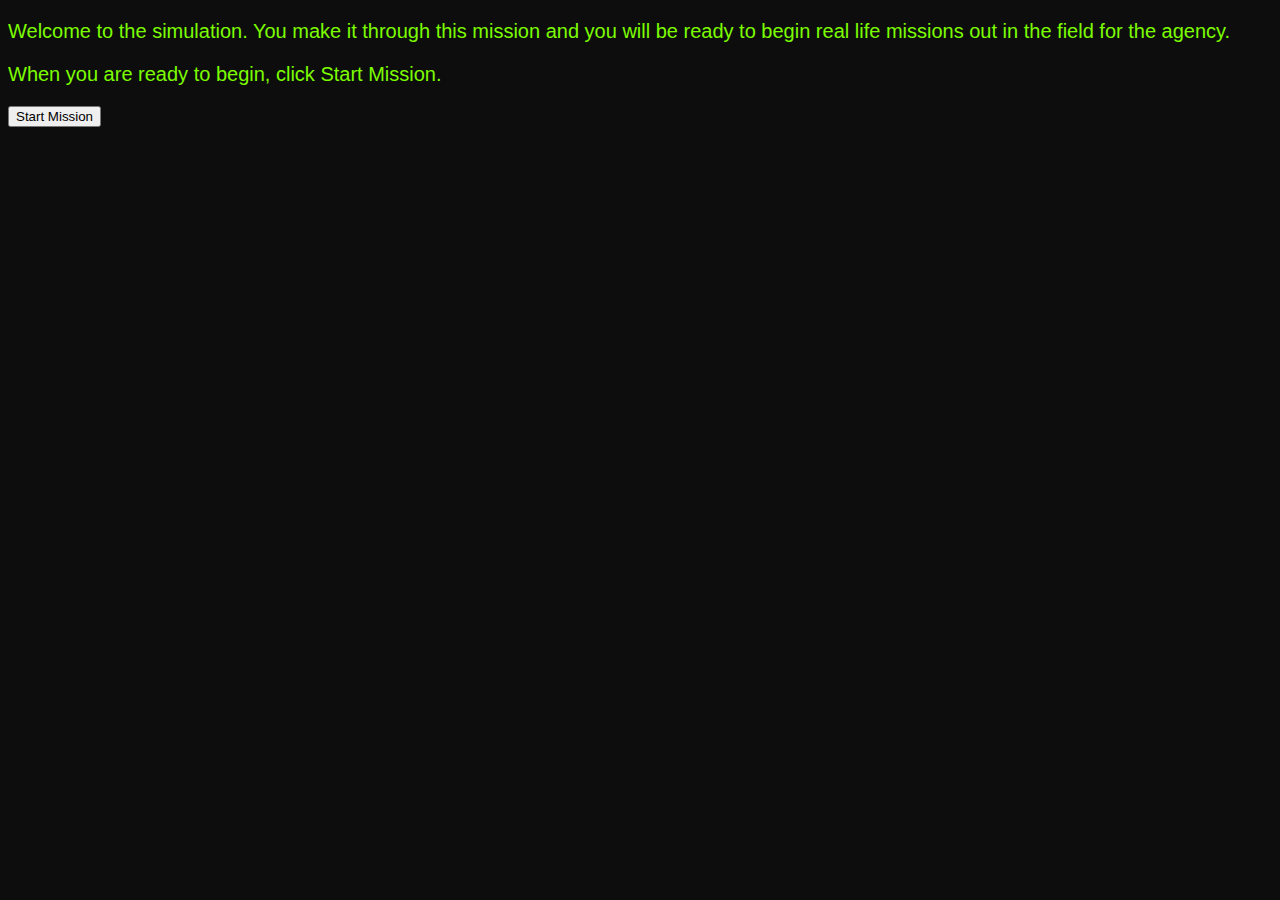
<file: index.html>
<!DOCTYPE html>
<html lang="en">
<head>
    <meta charset="UTF-8">
    <meta htty-equiv="X-UA-Compatible" content = "IE-EDGE">
    <meta name="viewport" content="width-device-width, initial-sc">
    <link rel="stylesheet" type="text/css" href="styles.css">
    <title>Secret Agent</title>
</head>

<body>
<p>
    Welcome to the simulation. You make it through this mission and you will be ready to begin real life missions out in the field for the agency.
</p>
<p>
    When you are ready to begin, click Start Mission.
</p>

<form action="html/page1.html">
    <button type="submit">Start Mission</button>
</form>




</body>
</html>
</file>
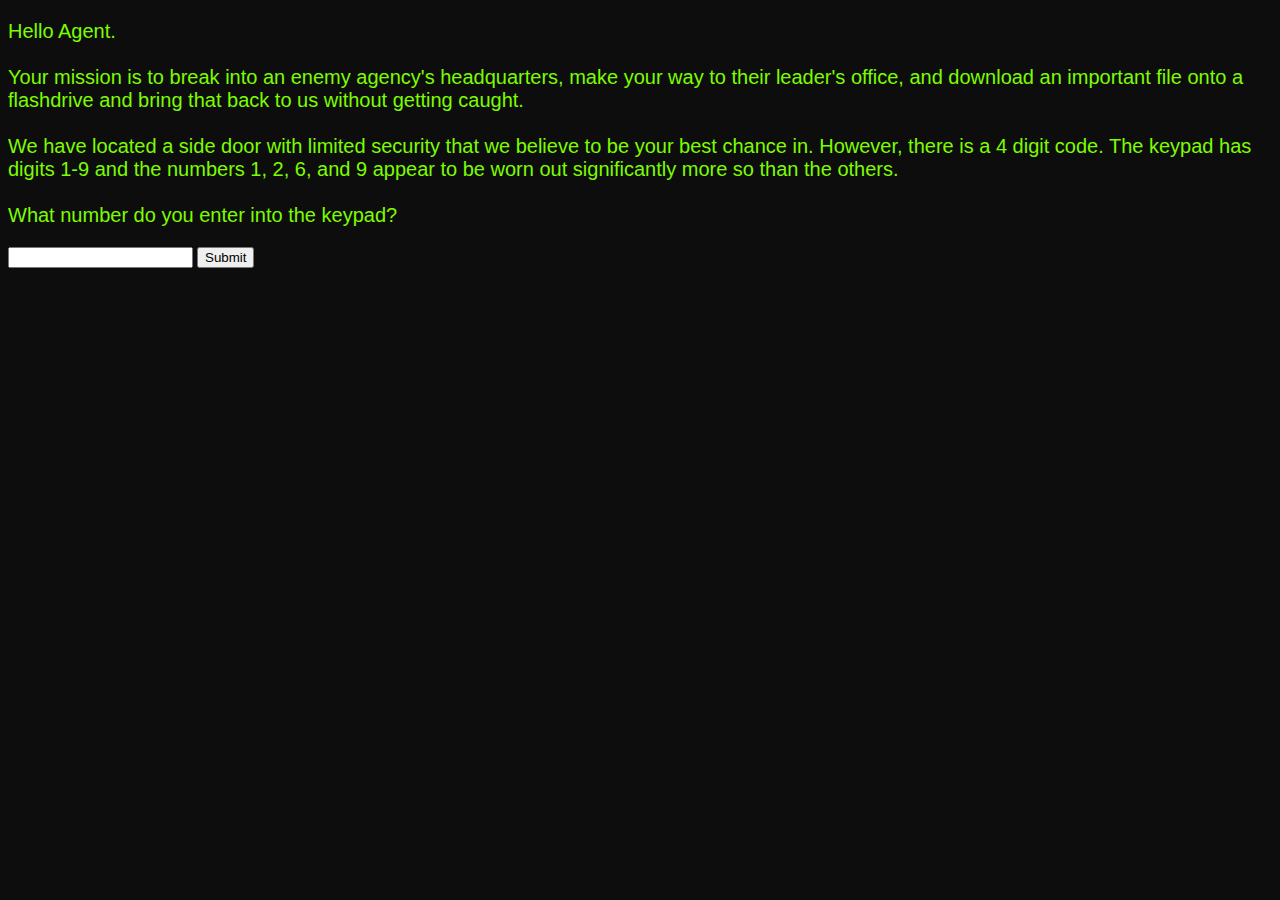
<file: html/page1.html>
<!DOCTYPE html>
<html lang="en">
<head>
    <meta charset="UTF-8">
    <meta htty-equiv="X-UA-Compatible" content = "IE-EDGE">
    <meta name="viewport" content="width-device-width, initial-sc">
    <link rel="stylesheet" type="text/css" href="../styles.css">
    <title>Secret Agent</title>

    <script type="text/javascript">
    function challengeOne() {
        var code = document.getElementById('code').value;
        if (code == '1962') {
            window.location.href = "../html/page2.html";
        }
        else {
            window.location.href = "../html/page3.html";
        }
        return 0;
    }
    </script>
</head>

<body>

<p>
    Hello Agent.<br><br>Your mission is to break into an enemy agency's headquarters,
    make your way to their leader's office, and download an important file onto a flashdrive and bring that back to us without getting caught.
    <br><br>We have located a side door with limited security that we believe to be your best chance in. However, there is a 4 digit code.
    The keypad has digits 1-9 and the numbers 1, 2, 6, and 9 appear to be worn out significantly more so than the others.
    <br><br>What number do you enter into the keypad?
</p>

<form action="javascript:challengeOne();">
    <input type="text" id="code" name="code">
    <input type="submit" value="Submit">
</form>

</body>
</html>
</file>
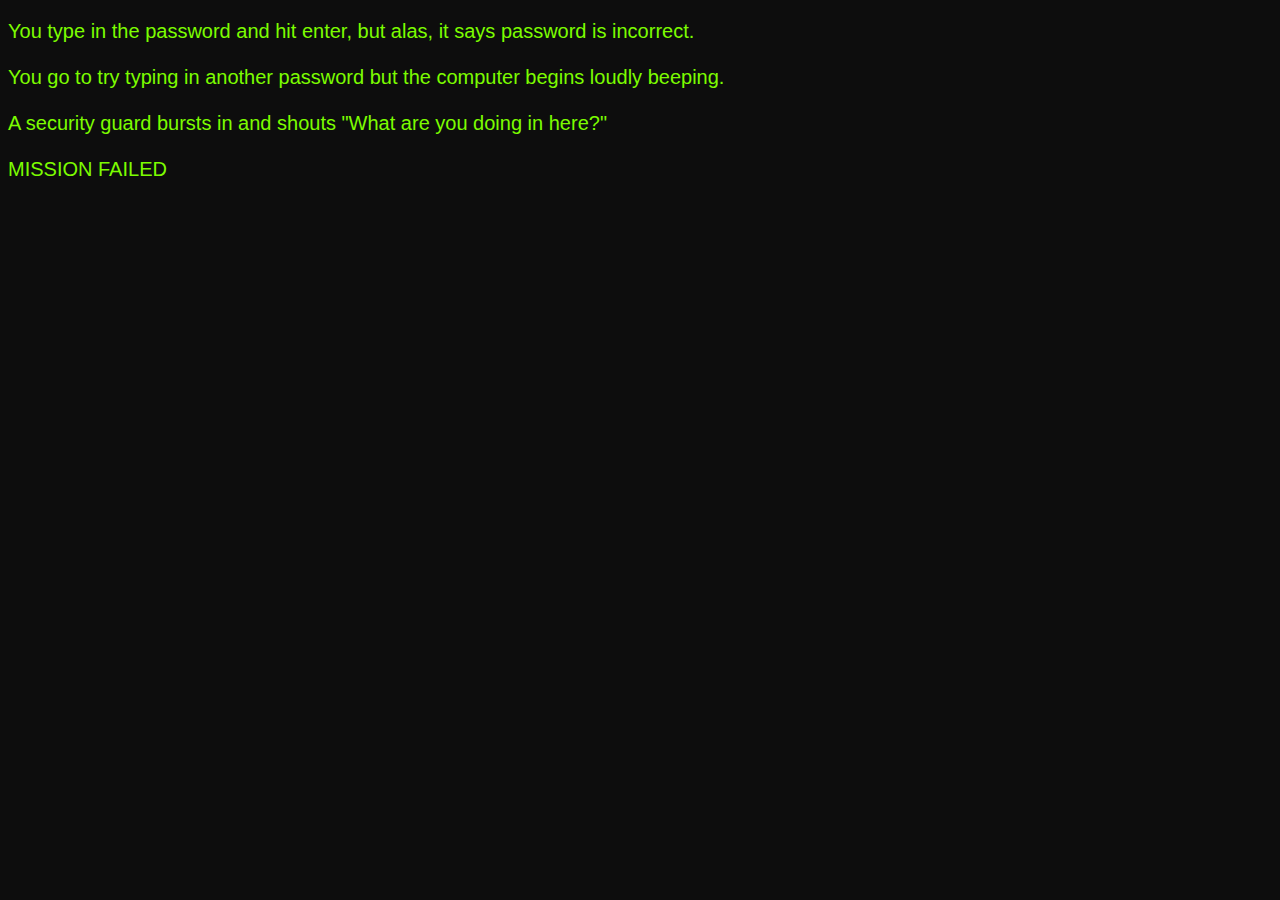
<file: html/page10.html>
<!DOCTYPE html>
<html lang="en">
<head>
    <meta charset="UTF-8">
    <meta htty-equiv="X-UA-Compatible" content = "IE-EDGE">
    <meta name="viewport" content="width-device-width, initial-sc">
    <link rel="stylesheet" type="text/css" href="../styles.css">
    <title>Secret Agent</title>
</head>

<body>

<p>
    You type in the password and hit enter, but alas, it says password is incorrect.<br><br>
    You go to try typing in another password but the computer begins loudly beeping.<br><br>
    A security guard bursts in and shouts "What are you doing in here?"<br><br>
    MISSION FAILED
</p>

</body>
</html>
</file>
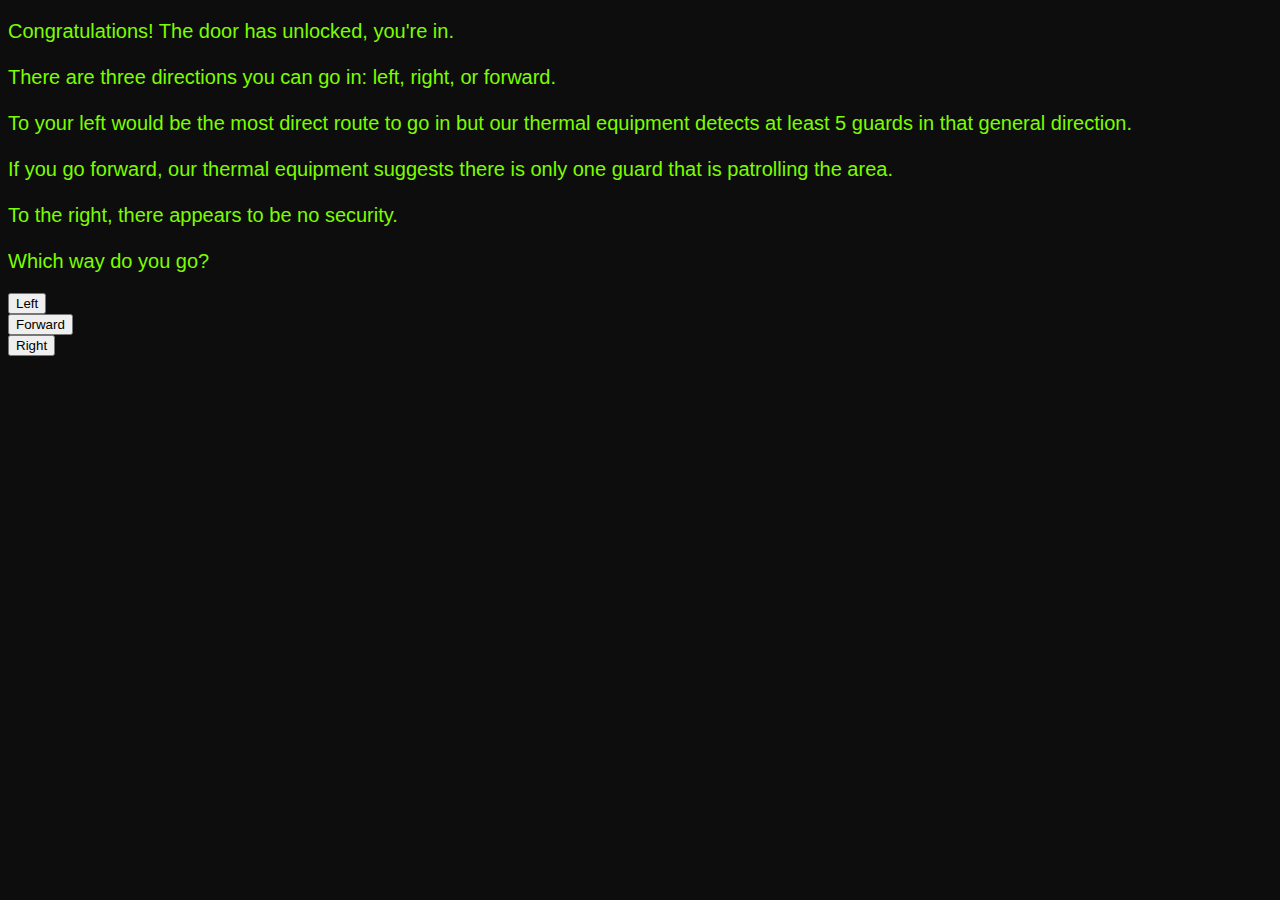
<file: html/page2.html>
<!DOCTYPE html>
<html lang="en">
<head>
    <meta charset="UTF-8">
    <meta htty-equiv="X-UA-Compatible" content = "IE-EDGE">
    <meta name="viewport" content="width-device-width, initial-sc">
    <link rel="stylesheet" type="text/css" href="../styles.css">
    <title>Secret Agent</title>
</head>

<body>

<p>
    Congratulations! The door has unlocked, you're in.<br><br>
    There are three directions you can go in: left, right, or forward.<br><br>
    To your left would be the most direct route to go in but our thermal equipment detects at least 5 guards in that general direction. <br><br>
    If you go forward, our thermal equipment suggests there is only one guard that is patrolling the area.<br><br>
    To the right, there appears to be no security.<br><br>
    Which way do you go?
</p>

<form action="../html/page5.html">
    <button type="submit">Left</button>
</form>
<form action="../html/page4.html">
    <button type="submit">Forward</button>
</form>
<form action="../html/page6.html">
    <button type="submit">Right</button>
</form>



</body>
</html>
</file>
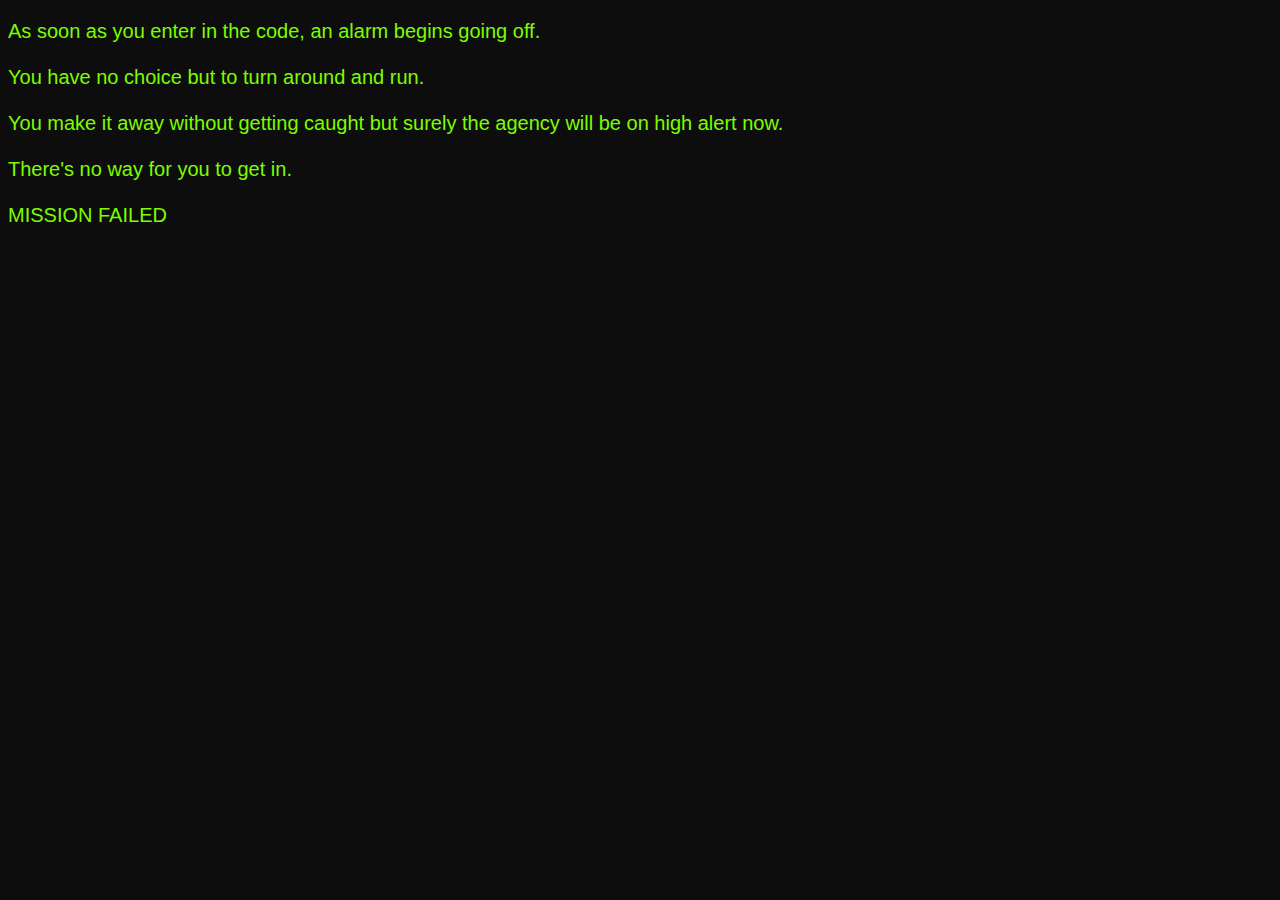
<file: html/page3.html>
<!DOCTYPE html>
<html lang="en">
<head>
    <meta charset="UTF-8">
    <meta htty-equiv="X-UA-Compatible" content = "IE-EDGE">
    <meta name="viewport" content="width-device-width, initial-sc">
    <link rel="stylesheet" type="text/css" href="../styles.css">
    <title>Secret Agent</title>
</head>

<body>

<p>
    As soon as you enter in the code, an alarm begins going off.<br><br>
    You have no choice but to turn around and run.<br><br>
    You make it away without getting caught but surely the agency will be on high alert now.<br><br>
    There's no way for you to get in.<br><br>
    MISSION FAILED
</p>


</body>
</html>
</file>
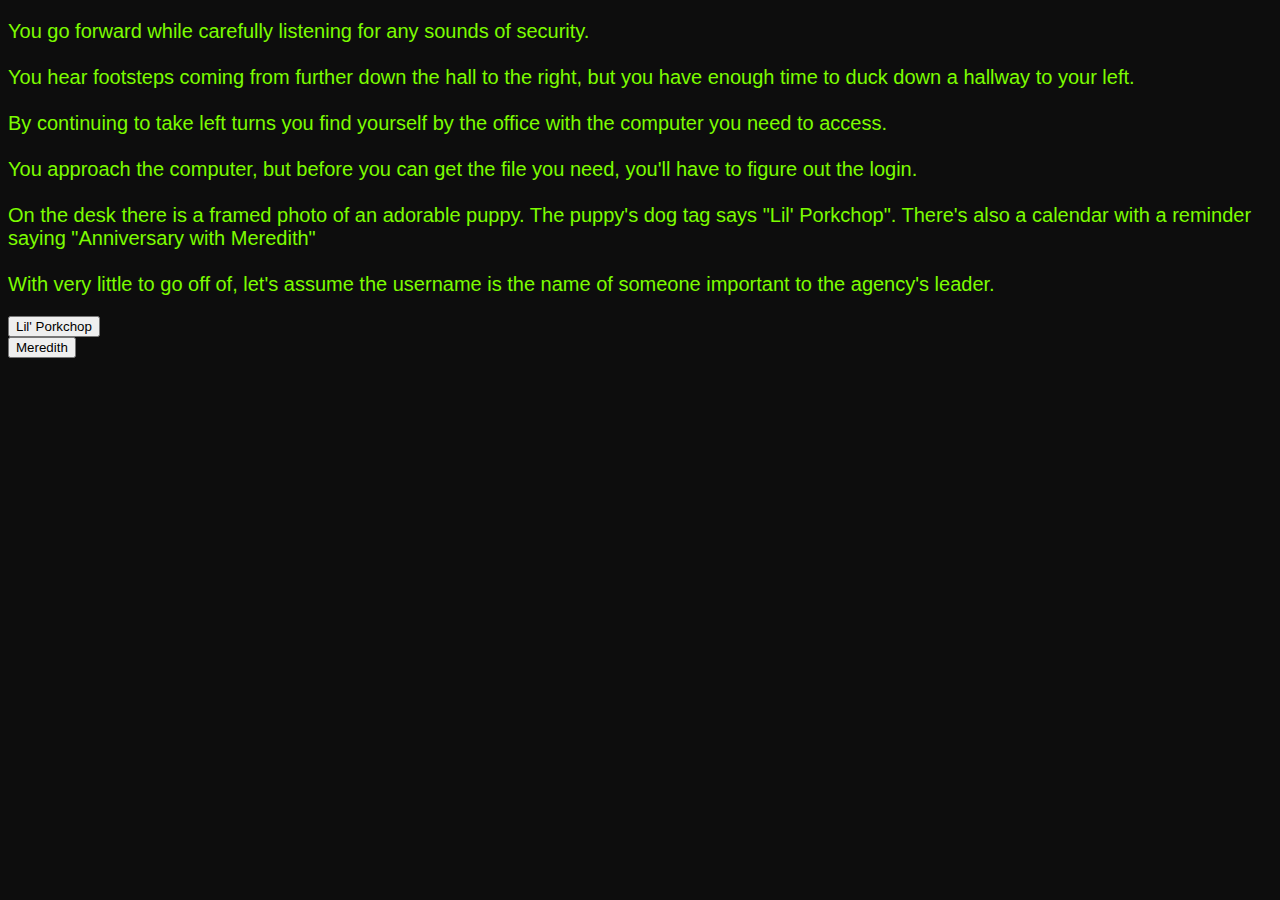
<file: html/page4.html>
<!DOCTYPE html>
<html lang="en">
<head>
    <meta charset="UTF-8">
    <meta htty-equiv="X-UA-Compatible" content = "IE-EDGE">
    <meta name="viewport" content="width-device-width, initial-sc">
    <link rel="stylesheet" type="text/css" href="../styles.css">
    <title>Secret Agent</title>
</head>

<body>

<p>
    You go forward while carefully listening for any sounds of security.<br><br>
    You hear footsteps coming from further down the hall to the right, but you have enough time to duck down a hallway to your left.<br><br>
    By continuing to take left turns you find yourself by the office with the computer you need to access.<br><br>
    You approach the computer, but before you can get the file you need, you'll have to figure out the login.<br><br>
    On the desk there is a framed photo of an adorable puppy. The puppy's dog tag says "Lil' Porkchop". There's also a calendar with a reminder saying "Anniversary with Meredith"<br><br>
    With very little to go off of, let's assume the username is the name of someone important to the agency's leader.
</p>

<form action="../html/page7.html">
    <button type="submit">Lil' Porkchop</button>
</form>
<form action="../html/page8.html">
    <button type="submit">Meredith</button>
</form>

</body>
</html>
</file>
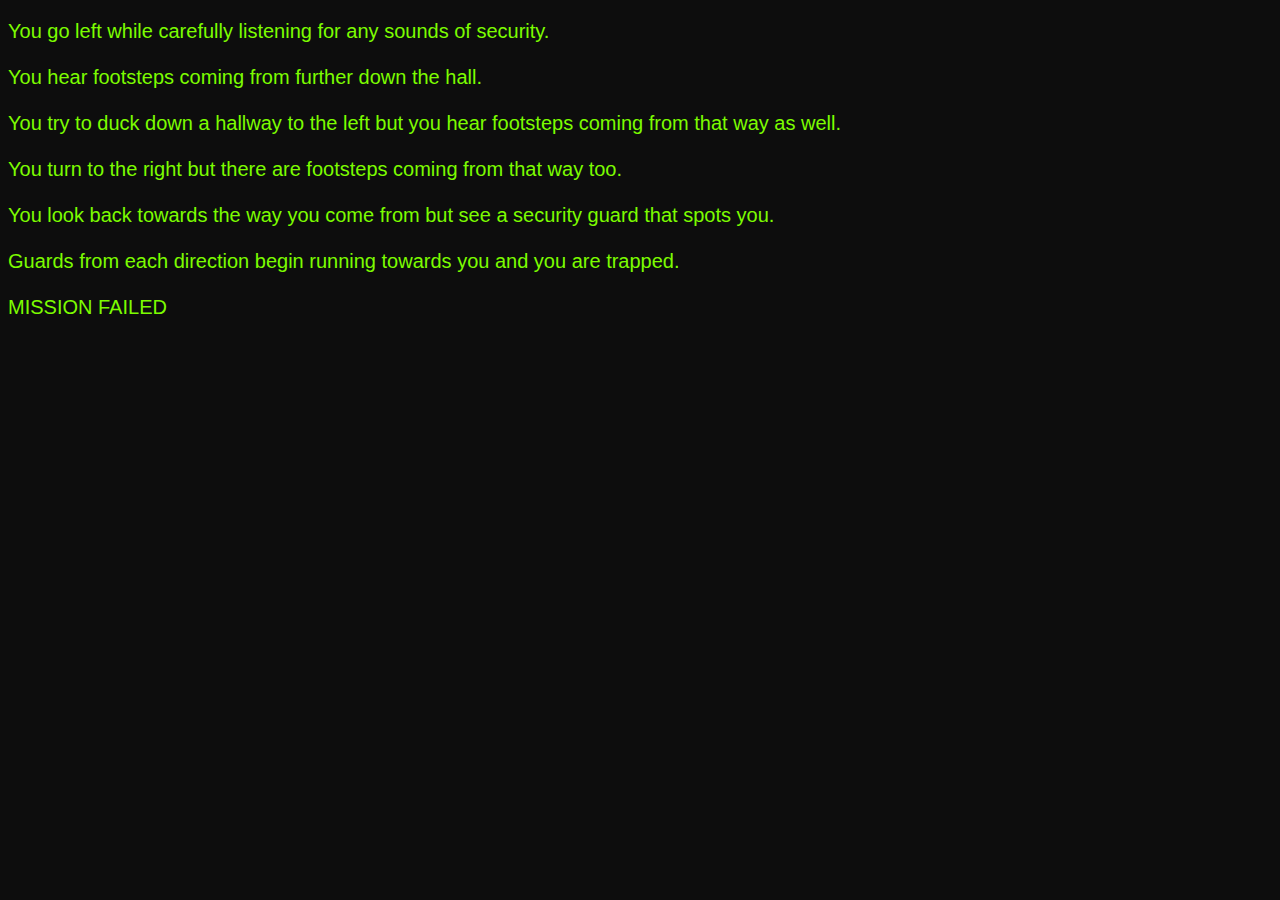
<file: html/page5.html>
<!DOCTYPE html>
<html lang="en">
<head>
    <meta charset="UTF-8">
    <meta htty-equiv="X-UA-Compatible" content = "IE-EDGE">
    <meta name="viewport" content="width-device-width, initial-sc">
    <link rel="stylesheet" type="text/css" href="../styles.css">
    <title>Secret Agent</title>
</head>

<body>

<p>
    You go left while carefully listening for any sounds of security.<br><br>
    You hear footsteps coming from further down the hall.<br><br>
    You try to duck down a hallway to the left but you hear footsteps coming from that way as well.<br><br>
    You turn to the right but there are footsteps coming from that way too.<br><br>
    You look back towards the way you come from but see a security guard that spots you.<br><br>
    Guards from each direction begin running towards you and you are trapped.<br><br>
    MISSION FAILED
</p>


</body>
</html>
</file>
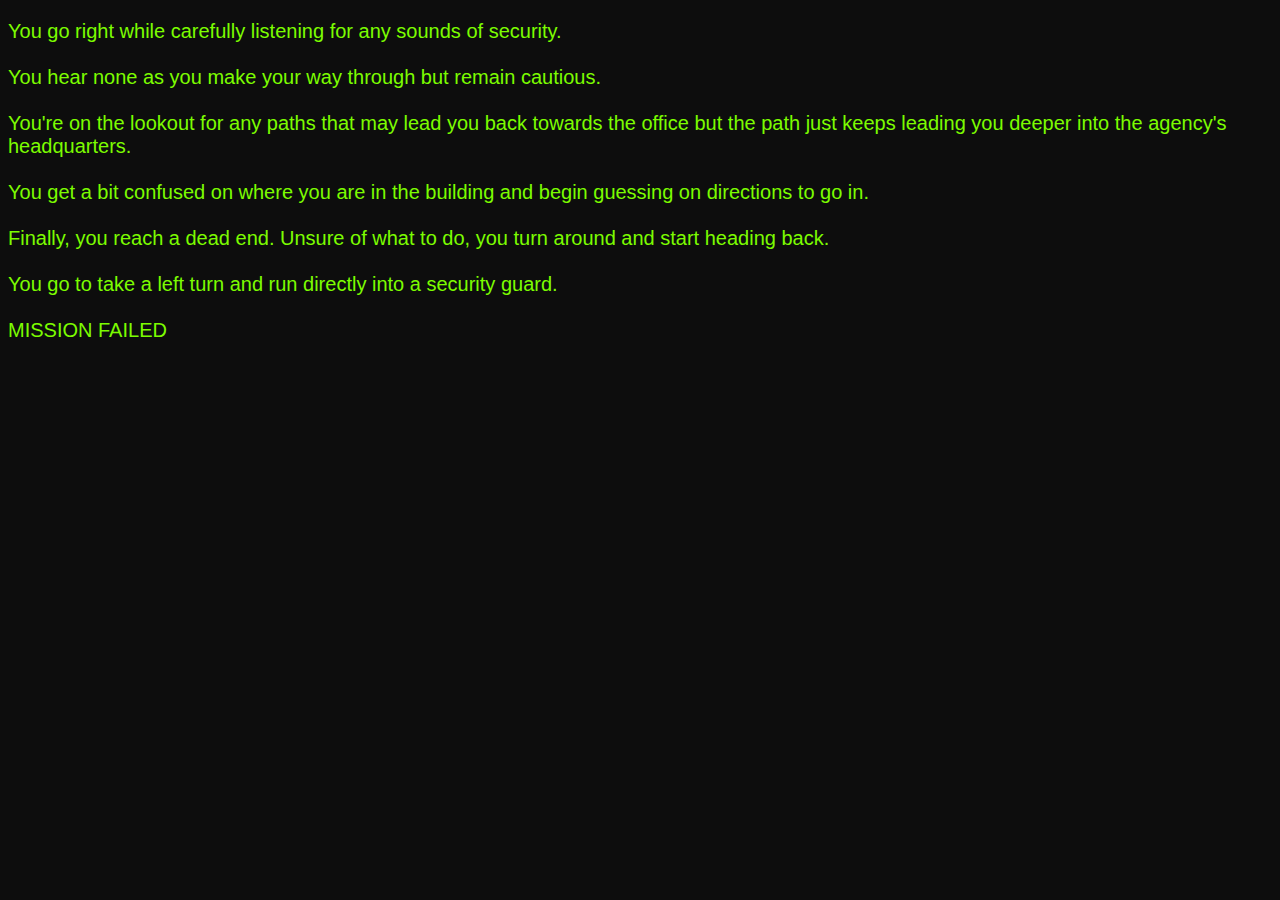
<file: html/page6.html>
<!DOCTYPE html>
<html lang="en">
<head>
    <meta charset="UTF-8">
    <meta htty-equiv="X-UA-Compatible" content = "IE-EDGE">
    <meta name="viewport" content="width-device-width, initial-sc">
    <link rel="stylesheet" type="text/css" href="../styles.css">
    <title>Secret Agent</title>
</head>

<body>

<p>
    You go right while carefully listening for any sounds of security.<br><br>
    You hear none as you make your way through but remain cautious.<br><br>
    You're on the lookout for any paths that may lead you back towards the office but the path just keeps leading you deeper into the agency's headquarters.<br><br>
    You get a bit confused on where you are in the building and begin guessing on directions to go in.<br><br>
    Finally, you reach a dead end. Unsure of what to do, you turn around and start heading back.<br><br>
    You go to take a left turn and run directly into a security guard.<br><br>
    MISSION FAILED
</p>


</body>
</html>
</file>
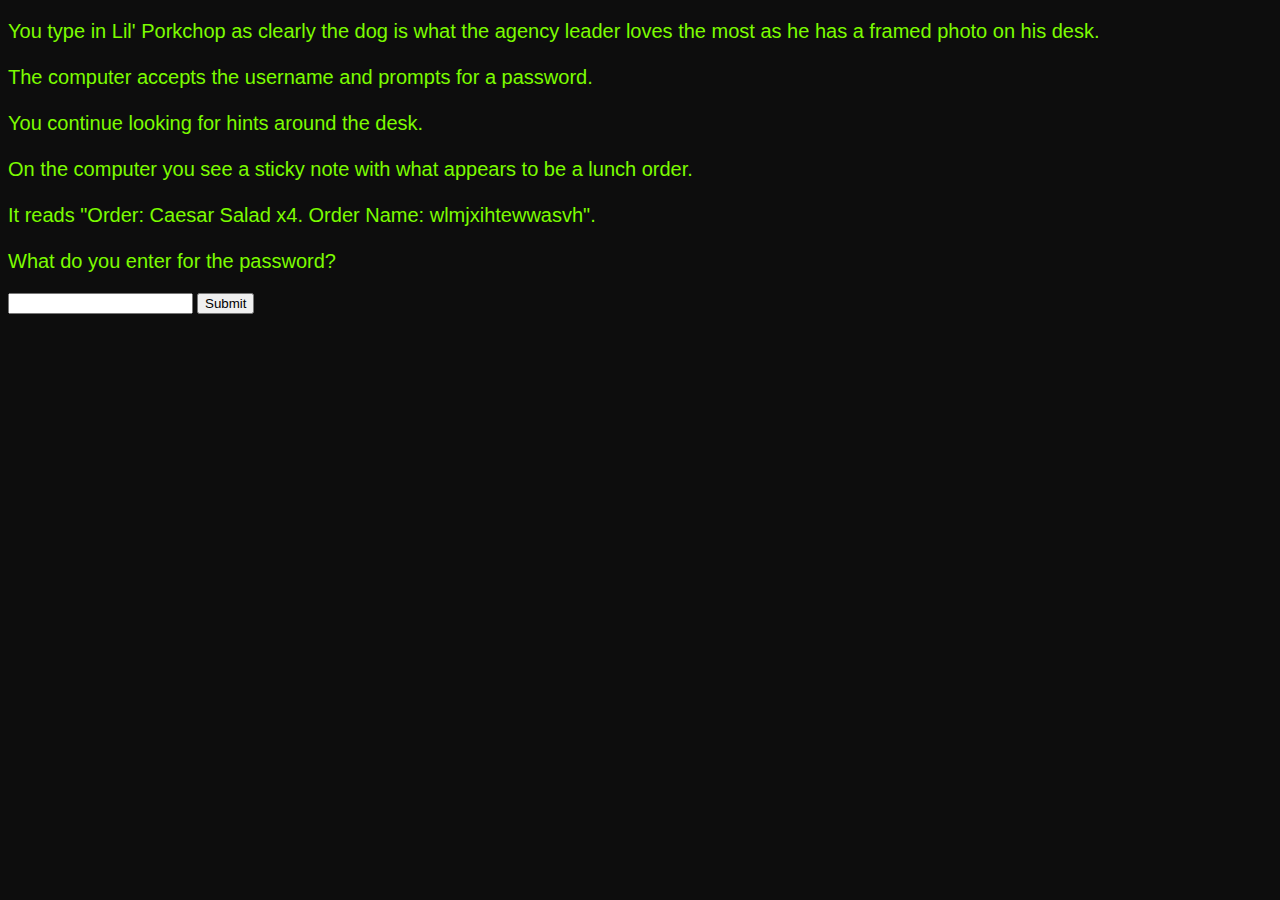
<file: html/page7.html>
<!DOCTYPE html>
<html lang="en">
<head>
    <meta charset="UTF-8">
    <meta htty-equiv="X-UA-Compatible" content = "IE-EDGE">
    <meta name="viewport" content="width-device-width, initial-sc">
    <link rel="stylesheet" type="text/css" href="../styles.css">
    <title>Secret Agent</title>

    <script type="text/javascript">
    function challengeFour() {
        var password = document.getElementById('password').value;
        if (password == 'shiftedpassword') {
            window.location.href = "../html/page9.html";
        }
        else {
            window.location.href = "../html/page10.html";
        }
        return 0;
    }
    </script>
</head>

<body>

<p>
    You type in Lil' Porkchop as clearly the dog is what the agency leader loves the most as he has a framed photo on his desk.<br><br>
    The computer accepts the username and prompts for a password.<br><br>
    You continue looking for hints around the desk.<br><br>
    On the computer you see a sticky note with what appears to be a lunch order.<br><br>
    It reads "Order: Caesar Salad x4. Order Name: wlmjxihtewwasvh".<br><br>
    What do you enter for the password?
</p>

<form action="javascript:challengeFour();">
    <input type="text" id="password" name="password">
    <input type="submit" value="Submit">
</form>

</body>
</html>
</file>
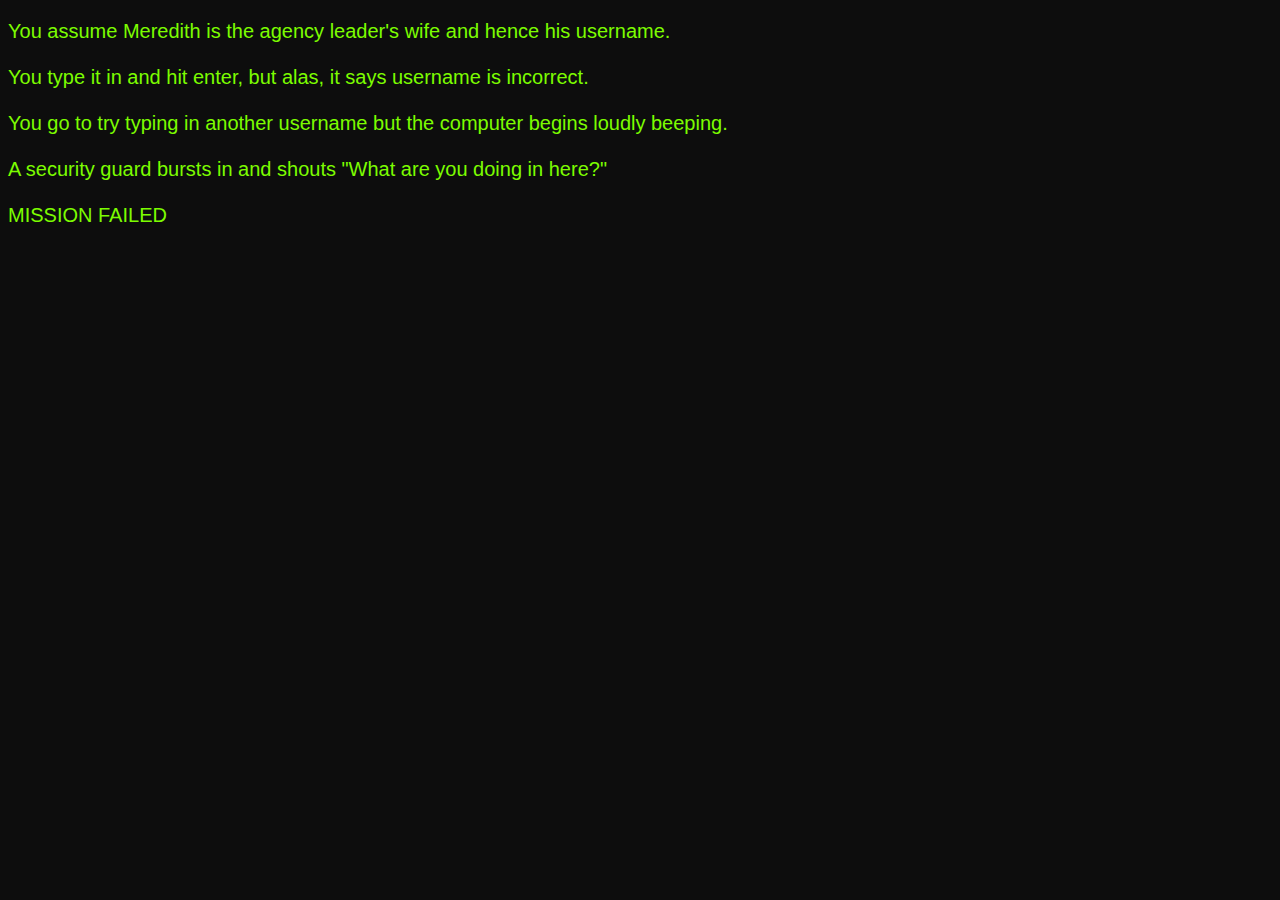
<file: html/page8.html>
<!DOCTYPE html>
<html lang="en">
<head>
    <meta charset="UTF-8">
    <meta htty-equiv="X-UA-Compatible" content = "IE-EDGE">
    <meta name="viewport" content="width-device-width, initial-sc">
    <link rel="stylesheet" type="text/css" href="../styles.css">
    <title>Secret Agent</title>
</head>

<body>

<p>
    You assume Meredith is the agency leader's wife and hence his username.<br><br>
    You type it in and hit enter, but alas, it says username is incorrect.<br><br>
    You go to try typing in another username but the computer begins loudly beeping.<br><br>
    A security guard bursts in and shouts "What are you doing in here?"<br><br>
    MISSION FAILED
</p>

</body>
</html>
</file>
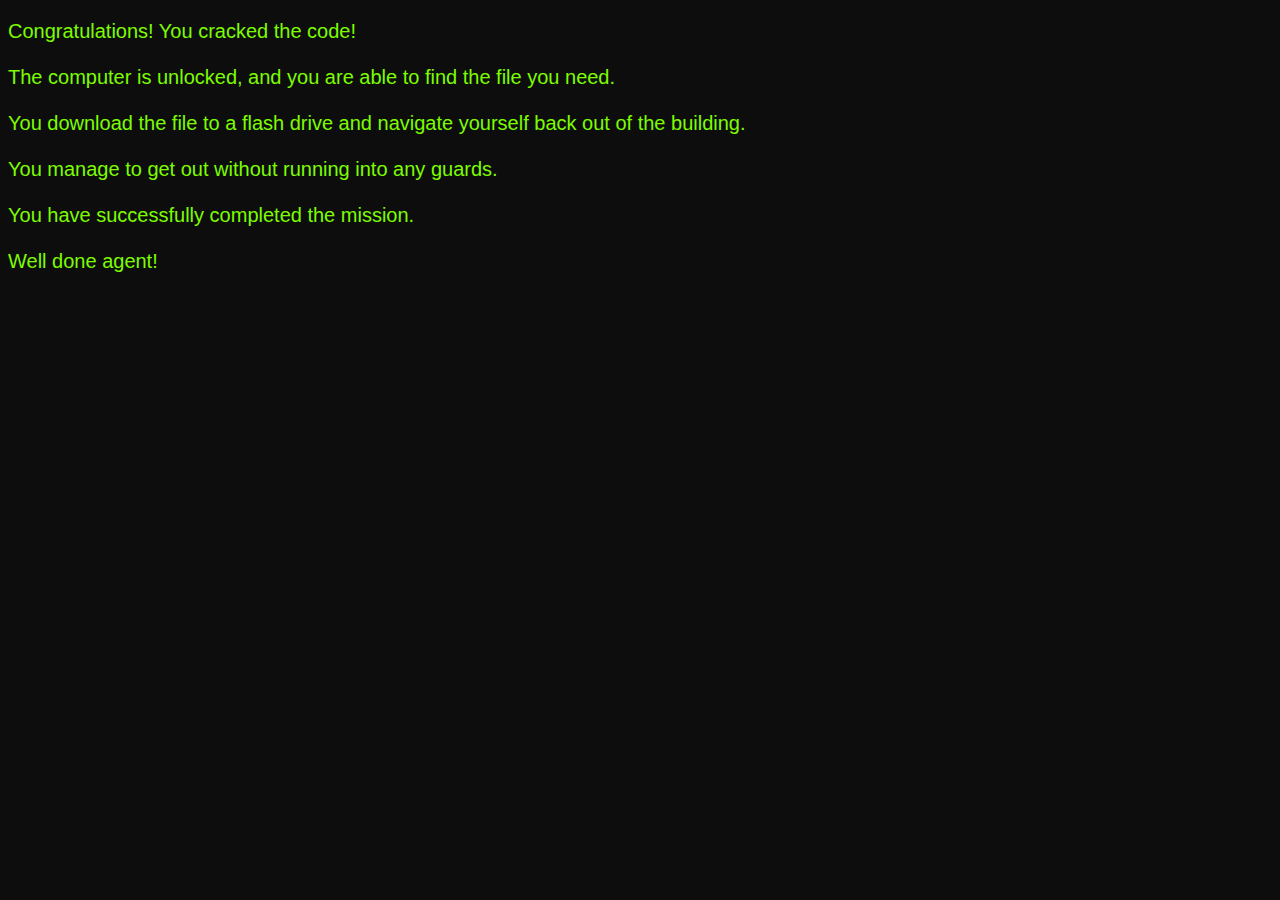
<file: html/page9.html>
<!DOCTYPE html>
<html lang="en">
<head>
    <meta charset="UTF-8">
    <meta htty-equiv="X-UA-Compatible" content = "IE-EDGE">
    <meta name="viewport" content="width-device-width, initial-sc">
    <link rel="stylesheet" type="text/css" href="../styles.css">
    <title>Secret Agent</title>

</head>

<body>

<p>
    Congratulations! You cracked the code!<br><br>
    The computer is unlocked, and you are able to find the file you need.<br><br>
    You download the file to a flash drive and navigate yourself back out of the building.<br><br>
    You manage to get out without running into any guards.<br><br>
    You have successfully completed the mission.<br><br>
    Well done agent!
</p>

</body>
</html>
</file>
<file: styles.css>
body {
  background-color: #0d0d0d;
}

h1 {
  text-align: center;
  font-size: 40px;
}

p {
  font-family: sans-serif;
  color: #7CFC00;
  font-size: 20px;
}
</file>
